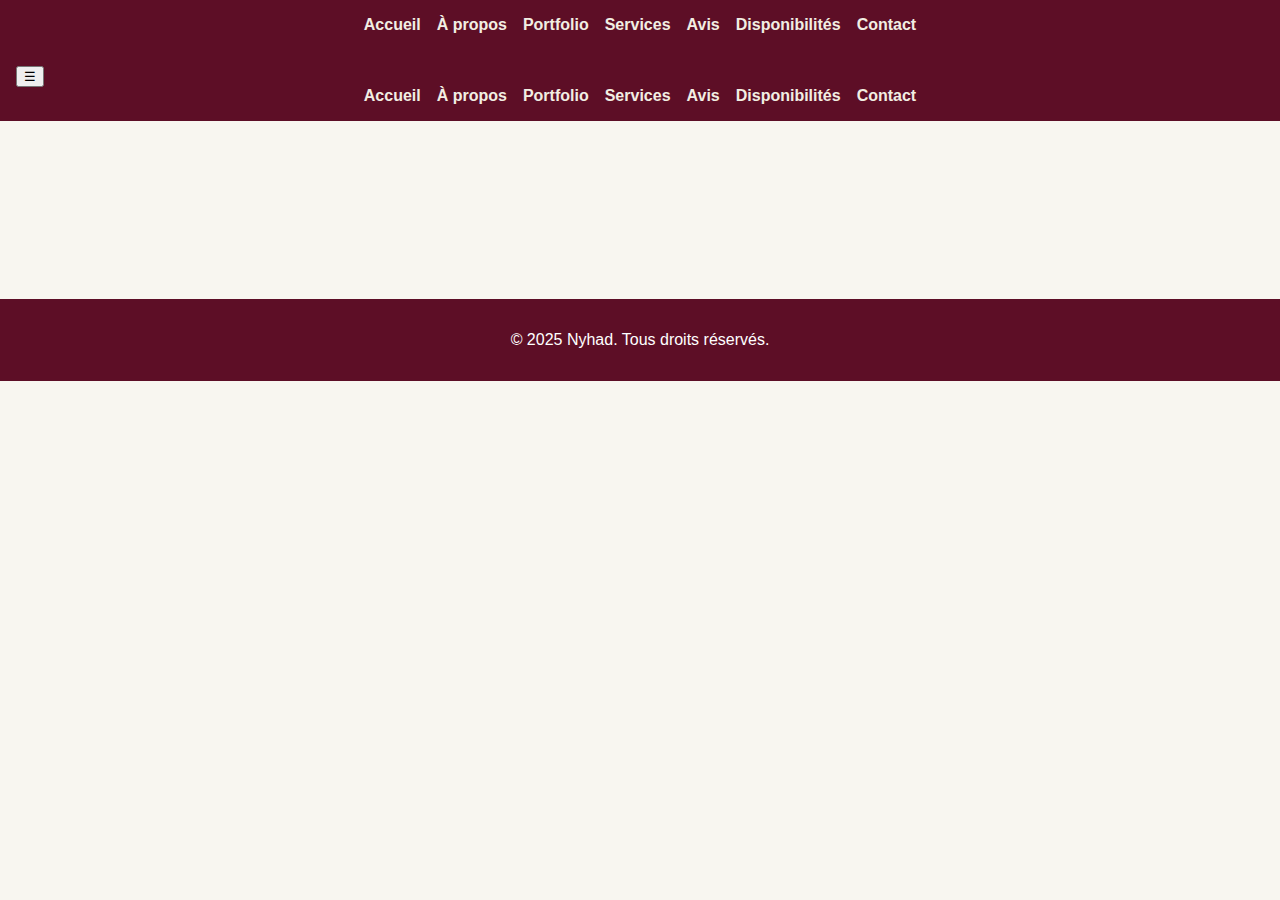
<file: about.html>
<!DOCTYPE html>
<html lang="fr">
<head>
  <meta charset="UTF-8">
  <meta name="viewport" content="width=device-width, initial-scale=1.0">
  <title>Nyhad – Modèle</title>
  <link rel="stylesheet" href="styles.css">
</head>
<body>
  <header>
    <div class="burger" id="burger">&#9776;</div>
    <nav class="desktop">
      <a href="index.html">Accueil</a>
      <a href="about.html">À propos</a>
      <a href="portfolio.html">Portfolio</a>
      <a href="services.html">Services</a>
      <a href="reviews.html">Avis</a>
      <a href="disponibilites.html">Disponibilités</a>
      <a href="contact.html">Contact</a>
    </nav>
    <nav class="mobile" id="mobile-menu">
      <a href="index.html">Accueil</a>
      <a href="about.html">À propos</a>
      <a href="portfolio.html">Portfolio</a>
      <a href="services.html">Services</a>
      <a href="reviews.html">Avis</a>
      <a href="disponibilites.html">Disponibilités</a>
      <a href="contact.html">Contact</a>
    </nav>
  </header>
  <header>
    <button id="menu-toggle">☰</button>
    <nav id="nav-links">
      <a href="index.html">Accueil</a>
      <a href="about.html">À propos</a>
      <a href="portfolio.html">Portfolio</a>
      <a href="services.html">Services</a>
      <a href="reviews.html">Avis</a>
      <a href="disponibilites.html">Disponibilités</a>
      <a href="contact.html">Contact</a>
    </nav>
  </header>
  <main>
    <h1>À propos</h1><p>Découvre mon parcours, ma vision et mon style.</p>
  </main>
  <footer>
    <p>&copy; 2025 Nyhad. Tous droits réservés.</p>
  </footer>
  <script src="script.js"></script>
<script>
// Toggle mobile menu
document.addEventListener('DOMContentLoaded', () => {
  const toggle = document.querySelector('.menu-toggle');
  const nav = document.querySelector('nav');

  toggle.addEventListener('click', () => {
    nav.classList.toggle('active');
  });

  // Page transition (fade)
  const body = document.querySelector('body');
  body.classList.add('fade');
  window.setTimeout(() => {
    body.classList.remove('fade');
  }, 100);
});
</script>
  <script src="script.js"></script>
</body>
</html>
</file>
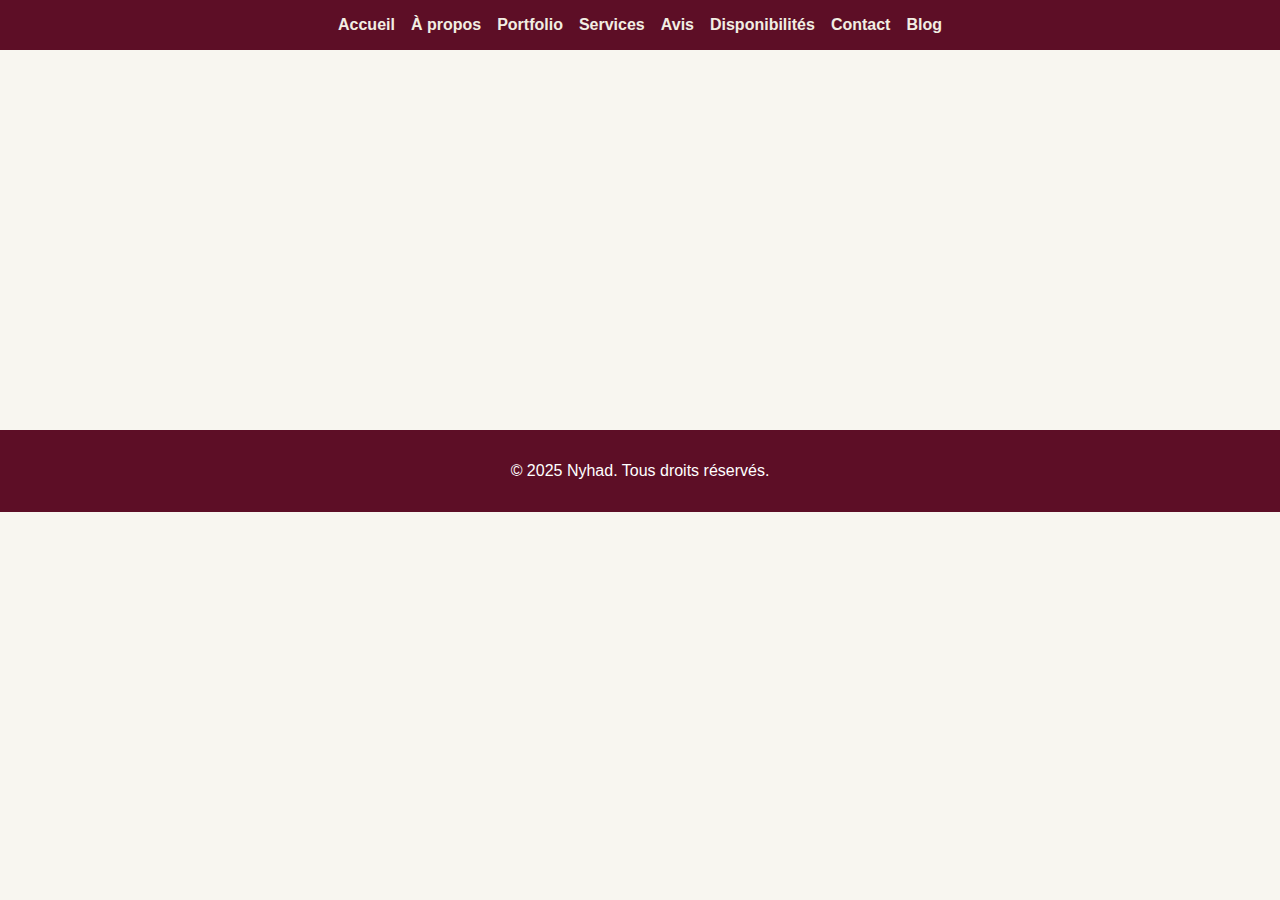
<file: blog.html>
<!DOCTYPE html>
<html lang="fr">
<head>
  <meta charset="UTF-8">
  <meta name="viewport" content="width=device-width, initial-scale=1.0">
  <title>Blog – Nyhad</title>
  <link rel="stylesheet" href="styles.css">
</head>
<body>
  <header>
    <div class="burger" id="burger">&#9776;</div>
    <nav class="desktop">
      <a href="index.html">Accueil</a>
      <a href="about.html">À propos</a>
      <a href="portfolio.html">Portfolio</a>
      <a href="services.html">Services</a>
      <a href="reviews.html">Avis</a>
      <a href="disponibilites.html">Disponibilités</a>
      <a href="contact.html">Contact</a>
      <a href="blog.html">Blog</a>
    </nav>
    <nav class="mobile" id="mobile-menu">
      <a href="index.html">Accueil</a>
      <a href="about.html">À propos</a>
      <a href="portfolio.html">Portfolio</a>
      <a href="services.html">Services</a>
      <a href="reviews.html">Avis</a>
      <a href="disponibilites.html">Disponibilités</a>
      <a href="contact.html">Contact</a>
      <a href="blog.html">Blog</a>
    </nav>
  </header>
  <main>
    <h1>Actualités / Blog</h1>
    <article>
      <h2><a href="blog/shooting-paris.html">Shooting éditorial – Paris</a></h2>
      <p><em>Avril 2025</em></p>
      <p>Une collaboration incroyable avec le photographe Jean Morel dans les rues de Paris.</p>
    </article>
    <article>
      <h2>Défilé – Fashion Week Milan</h2>
      <p><em>Mars 2025</em></p>
      <p>Participation au défilé printemps-été d’une grande maison italienne.</p>
    </article>
  </main>
  <footer>
    <p>&copy; 2025 Nyhad. Tous droits réservés.</p>
  </footer>
  <script src="script.js"></script>
</body>
</html>
</file>
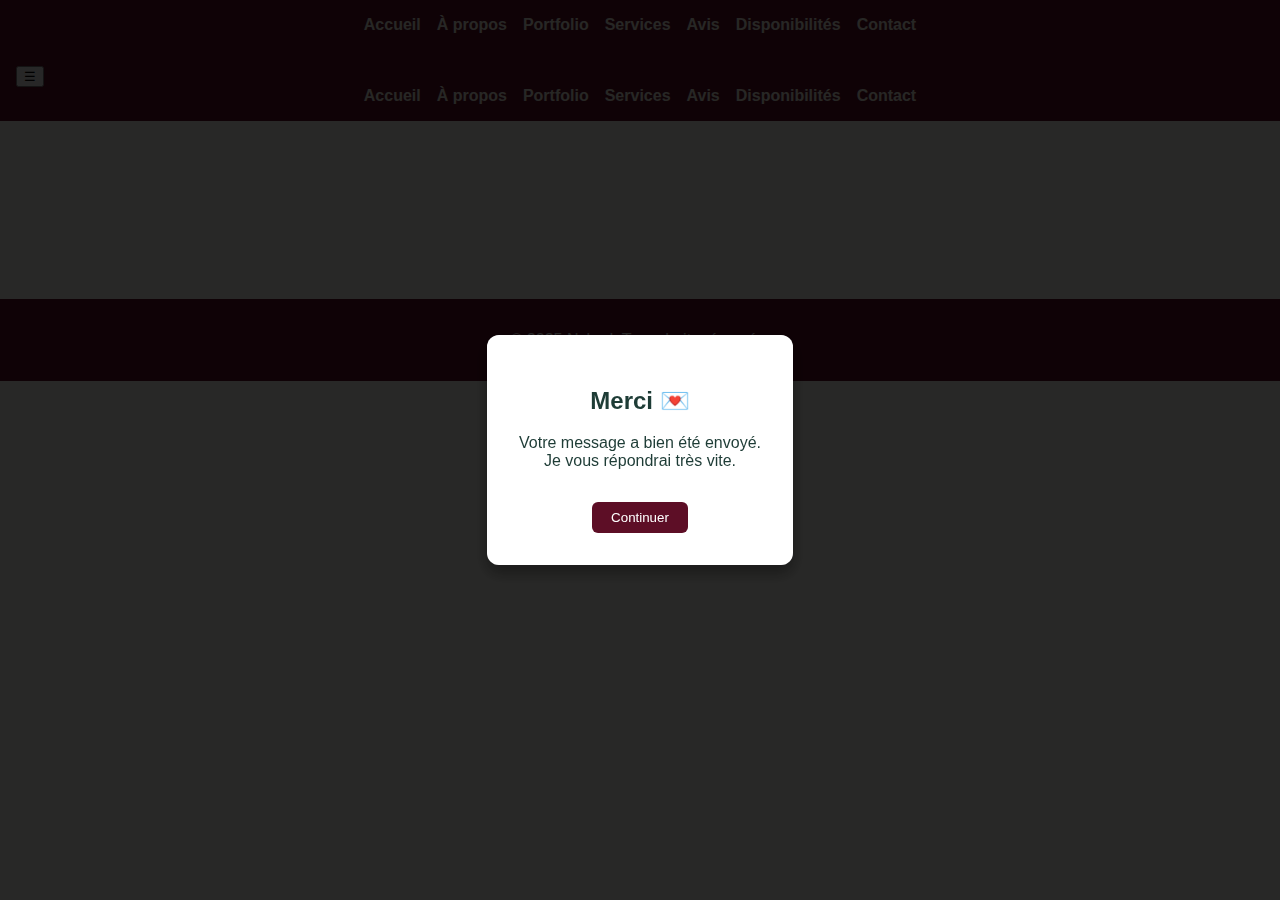
<file: contact.html>
<!DOCTYPE html>
<html lang="fr">
<head>
  <meta charset="UTF-8">
  <meta name="viewport" content="width=device-width, initial-scale=1.0">
  <title>Nyhad – Modèle</title>
  <link rel="stylesheet" href="styles.css">
</head>
<body>
  <header>
    <div class="burger" id="burger">&#9776;</div>
    <nav class="desktop">
      <a href="index.html">Accueil</a>
      <a href="about.html">À propos</a>
      <a href="portfolio.html">Portfolio</a>
      <a href="services.html">Services</a>
      <a href="reviews.html">Avis</a>
      <a href="disponibilites.html">Disponibilités</a>
      <a href="contact.html">Contact</a>
    </nav>
    <nav class="mobile" id="mobile-menu">
      <a href="index.html">Accueil</a>
      <a href="about.html">À propos</a>
      <a href="portfolio.html">Portfolio</a>
      <a href="services.html">Services</a>
      <a href="reviews.html">Avis</a>
      <a href="disponibilites.html">Disponibilités</a>
      <a href="contact.html">Contact</a>
    </nav>
  </header>
  <header>
    <button id="menu-toggle">☰</button>
    <nav id="nav-links">
      <a href="index.html">Accueil</a>
      <a href="about.html">À propos</a>
      <a href="portfolio.html">Portfolio</a>
      <a href="services.html">Services</a>
      <a href="reviews.html">Avis</a>
      <a href="disponibilites.html">Disponibilités</a>
      <a href="contact.html">Contact</a>
    </nav>
  </header>
  <main>
    <h1>Contact</h1><p>Formulaire de contact et liens sociaux.</p>
  </main>

<div id="loader" style="display:none; position:fixed; top:0; left:0; width:100%; height:100%;
  background-color:rgba(255,255,255,0.8); z-index:9998; justify-content:center; align-items:center;">
  <div style="border:6px solid #f3f3f3; border-top:6px solid #5D0E26; border-radius:50%; width:40px; height:40px; animation:spin 1s linear infinite;"></div>
</div>

<div id="thankYouModal" style="display:none; position:fixed; top:0; left:0; width:100%; height:100%;
  background-color:rgba(0,0,0,0.6); display:flex; justify-content:center; align-items:center; z-index:9999;">
  <div style="background:#fff; padding:2rem; border-radius:12px; text-align:center; max-width:400px; box-shadow:0 8px 16px rgba(0,0,0,0.2);">
    <h2>Merci 💌</h2>
    <p>Votre message a bien été envoyé.<br>Je vous répondrai très vite.</p>
    <button onclick="window.location.href='merci.html'" style="margin-top:1rem; padding:0.5rem 1.2rem; background:#5D0E26; color:white; border:none; border-radius:6px; cursor:pointer;">Continuer</button>
  </div>
</div>

<style>
  @keyframes spin {
    0% { transform: rotate(0deg); }
    100% { transform: rotate(360deg); }
  }
</style>


<div id="thankYouModal" style="display:none; position:fixed; top:0; left:0; width:100%; height:100%;
  background-color:rgba(0,0,0,0.6); display:flex; justify-content:center; align-items:center; z-index:9999;">
  <div style="background:#fff; padding:2rem; border-radius:12px; text-align:center; max-width:400px; box-shadow:0 8px 16px rgba(0,0,0,0.2);">
    <h2>Merci 💌</h2>
    <p>Votre message a bien été envoyé.<br>Je vous répondrai très vite.</p>
    <button onclick="window.location.href='merci.html'" style="margin-top:1rem; padding:0.5rem 1.2rem; background:#5D0E26; color:white; border:none; border-radius:6px; cursor:pointer;">Continuer</button>
  </div>
</div>

  <footer>
    <p>&copy; 2025 Nyhad. Tous droits réservés.</p>
  </footer>
  <script src="script.js"></script>
<script>
// Toggle mobile menu
document.addEventListener('DOMContentLoaded', () => {
  const toggle = document.querySelector('.menu-toggle');
  const nav = document.querySelector('nav');

  toggle.addEventListener('click', () => {
    nav.classList.toggle('active');
  });

  // Page transition (fade)
  const body = document.querySelector('body');
  body.classList.add('fade');
  window.setTimeout(() => {
    body.classList.remove('fade');
  }, 100);
});
</script>
  <script src="script.js"></script>

<script>
  const form = document.querySelector('form');
  form.addEventListener('submit', function (e) {
    e.preventDefault();
    const data = new FormData(form);
    fetch(form.action, {
      method: 'POST',
      body: data,
      headers: {
        'Accept': 'application/json'
      }
    }).then(response => {
      if (response.ok) {
        alert('Merci pour votre message ! Je vous répondrai très bientôt.');
        window.location.href = 'merci.html';
      } else {
        alert('Une erreur est survenue. Merci de réessayer.');
      }
    });
  });
</script>

<script>
  const form = document.querySelector('form');
  const modal = document.getElementById('thankYouModal');
  form.addEventListener('submit', function (e) {
    e.preventDefault();
    const data = new FormData(form);
    fetch(form.action, {
      method: 'POST',
      body: data,
      headers: {
        'Accept': 'application/json'
      }
    }).then(response => {
      if (response.ok) {
        modal.style.display = 'flex';
      } else {
        alert('Une erreur est survenue. Merci de réessayer.');
      }
    });
  });
</script>

<script>
  const form = document.querySelector('form');
  const modal = document.getElementById('thankYouModal');
  const loader = document.getElementById('loader');
  form.addEventListener('submit', function (e) {
    e.preventDefault();
    const data = new FormData(form);
    loader.style.display = 'flex';
    fetch(form.action, {
      method: 'POST',
      body: data,
      headers: { 'Accept': 'application/json' }
    }).then(response => {
      loader.style.display = 'none';
      if (response.ok) {
        modal.style.display = 'flex';
      } else {
        alert('Une erreur est survenue. Merci de réessayer.');
      }
    });
  });
</script>
</body>
</html>
</file>
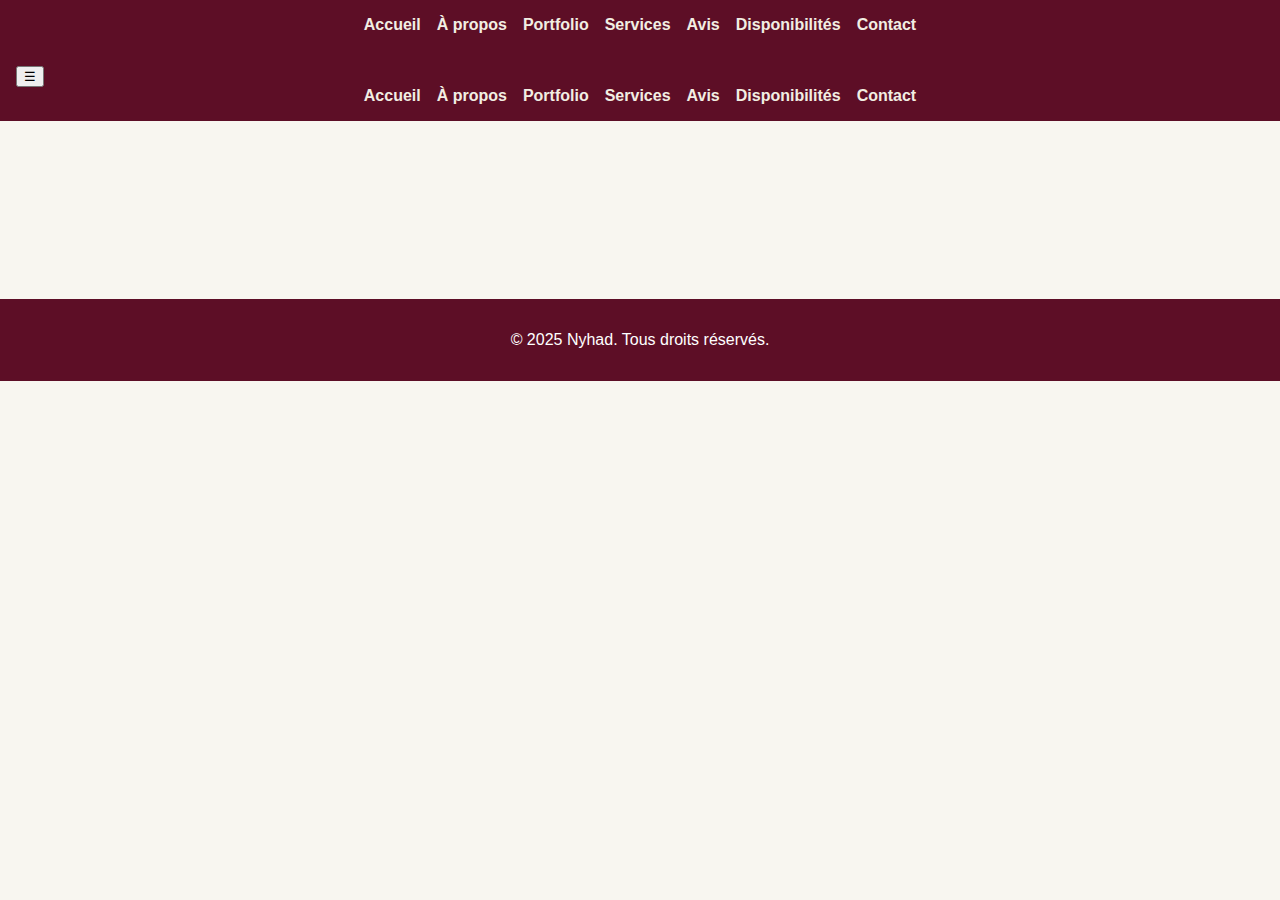
<file: disponibilites.html>
<!DOCTYPE html>
<html lang="fr">
<head>
  <meta charset="UTF-8">
  <meta name="viewport" content="width=device-width, initial-scale=1.0">
  <title>Nyhad – Modèle</title>
  <link rel="stylesheet" href="styles.css">
</head>
<body>
  <header>
    <div class="burger" id="burger">&#9776;</div>
    <nav class="desktop">
      <a href="index.html">Accueil</a>
      <a href="about.html">À propos</a>
      <a href="portfolio.html">Portfolio</a>
      <a href="services.html">Services</a>
      <a href="reviews.html">Avis</a>
      <a href="disponibilites.html">Disponibilités</a>
      <a href="contact.html">Contact</a>
    </nav>
    <nav class="mobile" id="mobile-menu">
      <a href="index.html">Accueil</a>
      <a href="about.html">À propos</a>
      <a href="portfolio.html">Portfolio</a>
      <a href="services.html">Services</a>
      <a href="reviews.html">Avis</a>
      <a href="disponibilites.html">Disponibilités</a>
      <a href="contact.html">Contact</a>
    </nav>
  </header>
  <header>
    <button id="menu-toggle">☰</button>
    <nav id="nav-links">
      <a href="index.html">Accueil</a>
      <a href="about.html">À propos</a>
      <a href="portfolio.html">Portfolio</a>
      <a href="services.html">Services</a>
      <a href="reviews.html">Avis</a>
      <a href="disponibilites.html">Disponibilités</a>
      <a href="contact.html">Contact</a>
    </nav>
  </header>
  <main>
    <h1>Disponibilités</h1><p>Réserve ton créneau facilement.</p>
  </main>
  <footer>
    <p>&copy; 2025 Nyhad. Tous droits réservés.</p>
  </footer>
  <script src="script.js"></script>
<script>
// Toggle mobile menu
document.addEventListener('DOMContentLoaded', () => {
  const toggle = document.querySelector('.menu-toggle');
  const nav = document.querySelector('nav');

  toggle.addEventListener('click', () => {
    nav.classList.toggle('active');
  });

  // Page transition (fade)
  const body = document.querySelector('body');
  body.classList.add('fade');
  window.setTimeout(() => {
    body.classList.remove('fade');
  }, 100);
});
</script>
  <script src="script.js"></script>
</body>
</html>
</file>
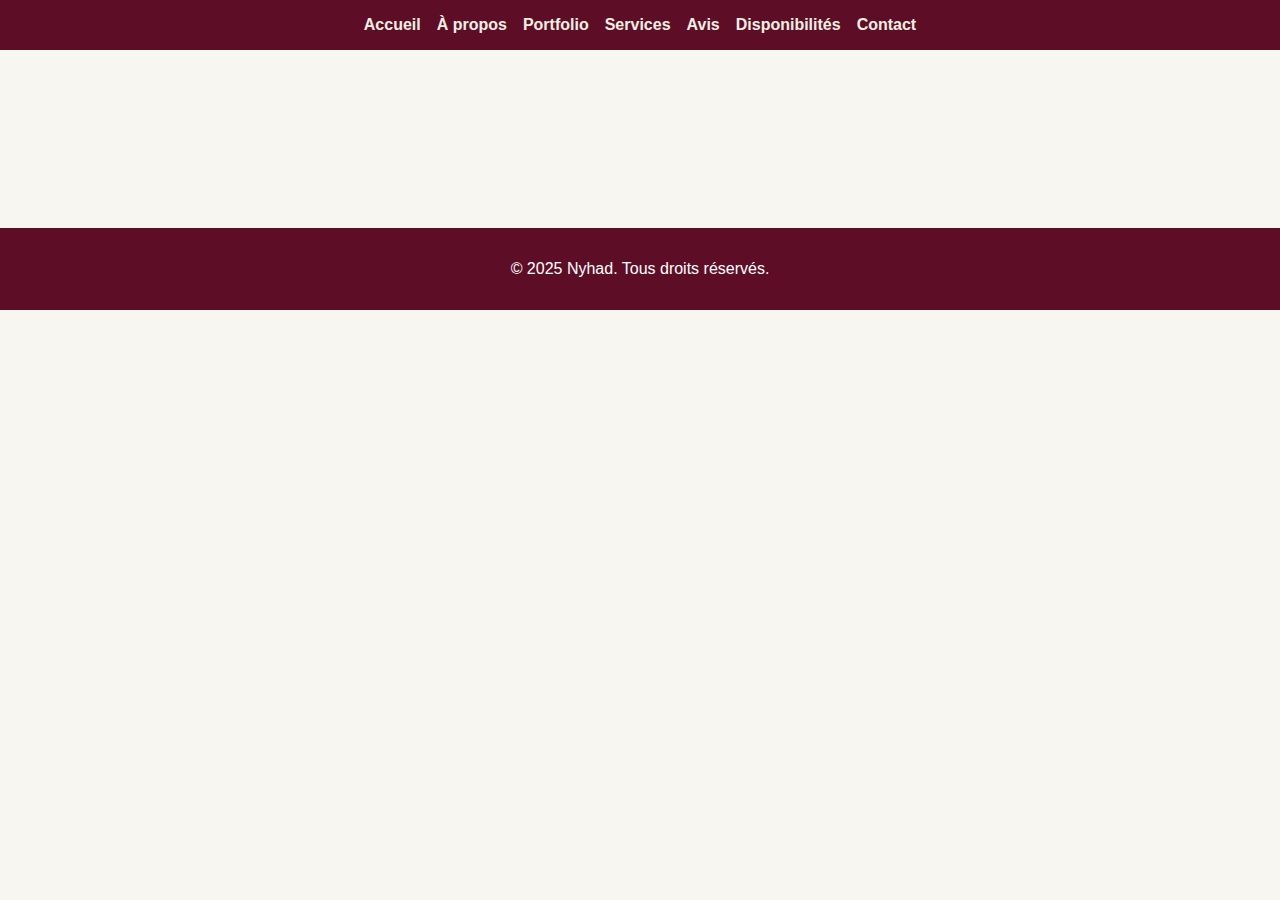
<file: merci.html>
<!DOCTYPE html>
<html lang="fr">
<head>
  <meta charset="UTF-8">
  <meta name="viewport" content="width=device-width, initial-scale=1.0">
  <title>Merci – Nyhad</title>
  <link rel="stylesheet" href="styles.css">
</head>
<body>
  <header>
    <div class="burger" id="burger">&#9776;</div>
    <nav class="desktop">
      <a href="index.html">Accueil</a>
      <a href="about.html">À propos</a>
      <a href="portfolio.html">Portfolio</a>
      <a href="services.html">Services</a>
      <a href="reviews.html">Avis</a>
      <a href="disponibilites.html">Disponibilités</a>
      <a href="contact.html">Contact</a>
    </nav>
    <nav class="mobile" id="mobile-menu">
      <a href="index.html">Accueil</a>
      <a href="about.html">À propos</a>
      <a href="portfolio.html">Portfolio</a>
      <a href="services.html">Services</a>
      <a href="reviews.html">Avis</a>
      <a href="disponibilites.html">Disponibilités</a>
      <a href="contact.html">Contact</a>
    </nav>
  </header>
  <main>
    <h1>Merci pour votre message !</h1>
    <p>Je reviendrai vers vous très vite. En attendant, découvrez mon <a href="portfolio.html">portfolio</a>.</p>
  </main>
  <footer>
    <p>&copy; 2025 Nyhad. Tous droits réservés.</p>
  </footer>
  <script src="script.js"></script>
</body>
</html>
</file>
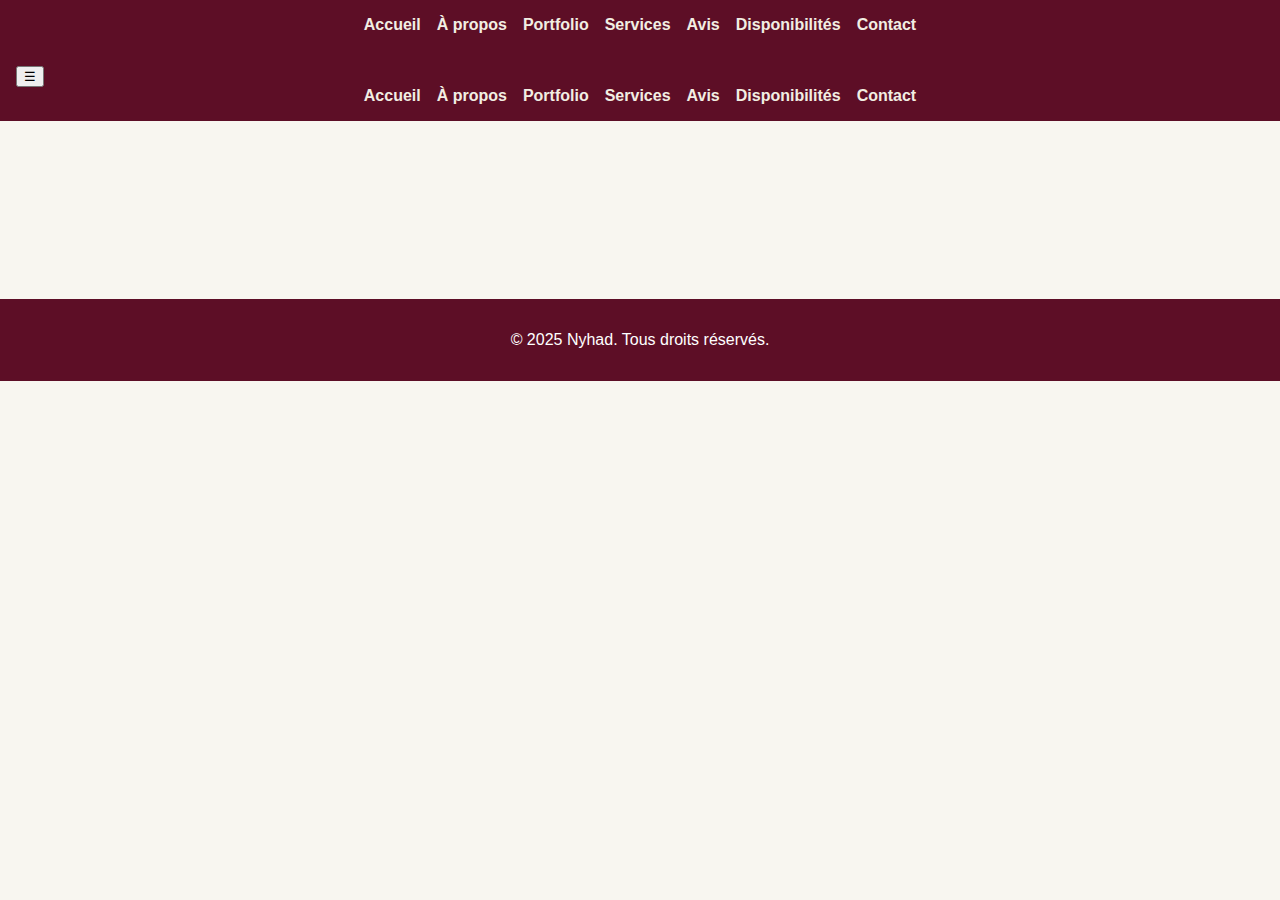
<file: reviews.html>
<!DOCTYPE html>
<html lang="fr">
<head>
  <meta charset="UTF-8">
  <meta name="viewport" content="width=device-width, initial-scale=1.0">
  <title>Nyhad – Modèle</title>
  <link rel="stylesheet" href="styles.css">
</head>
<body>
  <header>
    <div class="burger" id="burger">&#9776;</div>
    <nav class="desktop">
      <a href="index.html">Accueil</a>
      <a href="about.html">À propos</a>
      <a href="portfolio.html">Portfolio</a>
      <a href="services.html">Services</a>
      <a href="reviews.html">Avis</a>
      <a href="disponibilites.html">Disponibilités</a>
      <a href="contact.html">Contact</a>
    </nav>
    <nav class="mobile" id="mobile-menu">
      <a href="index.html">Accueil</a>
      <a href="about.html">À propos</a>
      <a href="portfolio.html">Portfolio</a>
      <a href="services.html">Services</a>
      <a href="reviews.html">Avis</a>
      <a href="disponibilites.html">Disponibilités</a>
      <a href="contact.html">Contact</a>
    </nav>
  </header>
  <header>
    <button id="menu-toggle">☰</button>
    <nav id="nav-links">
      <a href="index.html">Accueil</a>
      <a href="about.html">À propos</a>
      <a href="portfolio.html">Portfolio</a>
      <a href="services.html">Services</a>
      <a href="reviews.html">Avis</a>
      <a href="disponibilites.html">Disponibilités</a>
      <a href="contact.html">Contact</a>
    </nav>
  </header>
  <main>
    <h1>Avis</h1><p>Avis de photographes, stylistes, agences.</p>
  </main>
  <footer>
    <p>&copy; 2025 Nyhad. Tous droits réservés.</p>
  </footer>
  <script src="script.js"></script>
<script>
// Toggle mobile menu
document.addEventListener('DOMContentLoaded', () => {
  const toggle = document.querySelector('.menu-toggle');
  const nav = document.querySelector('nav');

  toggle.addEventListener('click', () => {
    nav.classList.toggle('active');
  });

  // Page transition (fade)
  const body = document.querySelector('body');
  body.classList.add('fade');
  window.setTimeout(() => {
    body.classList.remove('fade');
  }, 100);
});
</script>
  <script src="script.js"></script>
</body>
</html>
</file>
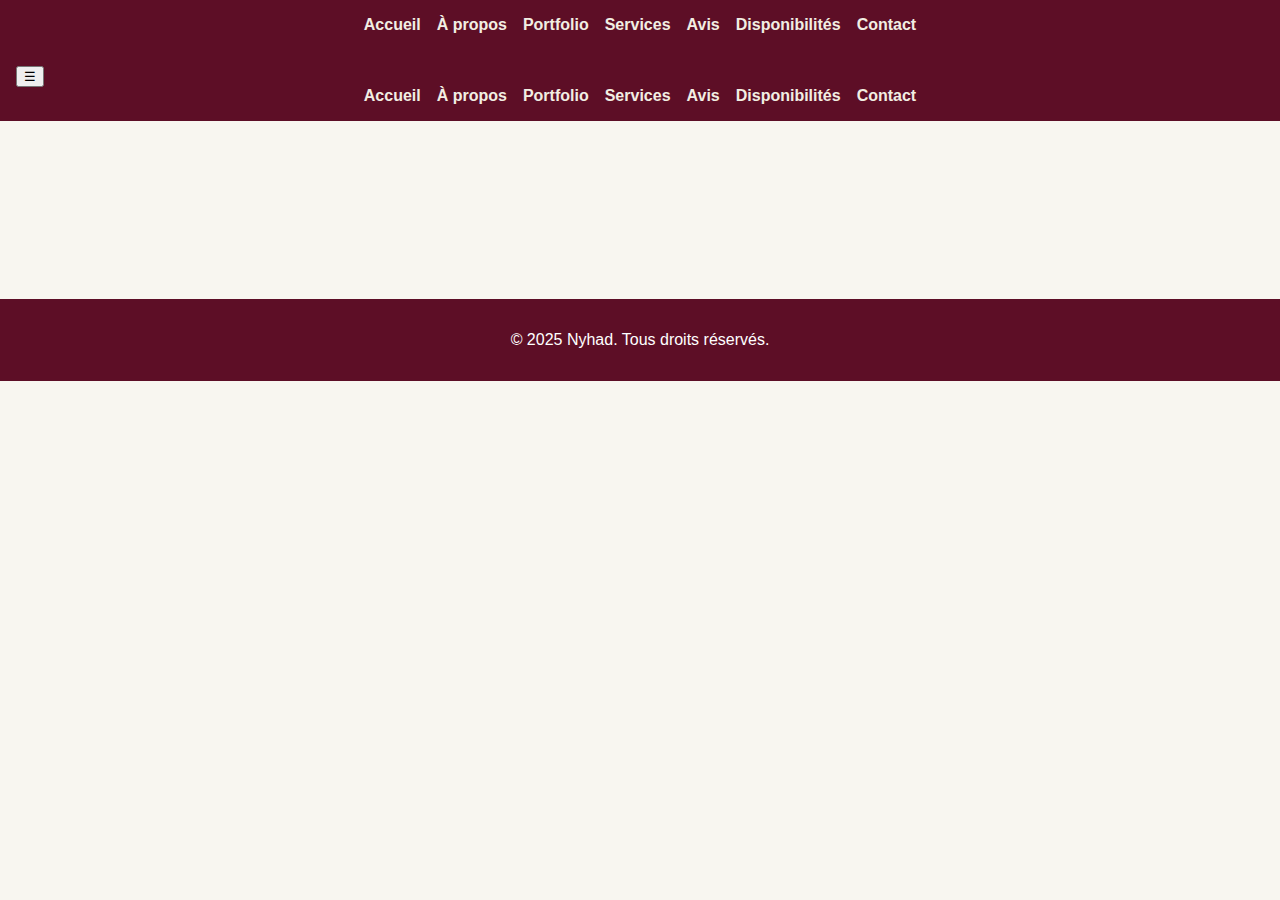
<file: services.html>
<!DOCTYPE html>
<html lang="fr">
<head>
  <meta charset="UTF-8">
  <meta name="viewport" content="width=device-width, initial-scale=1.0">
  <title>Nyhad – Modèle</title>
  <link rel="stylesheet" href="styles.css">
</head>
<body>
  <header>
    <div class="burger" id="burger">&#9776;</div>
    <nav class="desktop">
      <a href="index.html">Accueil</a>
      <a href="about.html">À propos</a>
      <a href="portfolio.html">Portfolio</a>
      <a href="services.html">Services</a>
      <a href="reviews.html">Avis</a>
      <a href="disponibilites.html">Disponibilités</a>
      <a href="contact.html">Contact</a>
    </nav>
    <nav class="mobile" id="mobile-menu">
      <a href="index.html">Accueil</a>
      <a href="about.html">À propos</a>
      <a href="portfolio.html">Portfolio</a>
      <a href="services.html">Services</a>
      <a href="reviews.html">Avis</a>
      <a href="disponibilites.html">Disponibilités</a>
      <a href="contact.html">Contact</a>
    </nav>
  </header>
  <header>
    <button id="menu-toggle">☰</button>
    <nav id="nav-links">
      <a href="index.html">Accueil</a>
      <a href="about.html">À propos</a>
      <a href="portfolio.html">Portfolio</a>
      <a href="services.html">Services</a>
      <a href="reviews.html">Avis</a>
      <a href="disponibilites.html">Disponibilités</a>
      <a href="contact.html">Contact</a>
    </nav>
  </header>
  <main>
    <h1>Services</h1><p>Découvre mes prestations pro : shooting, défilé, influence.</p>
  </main>
  <footer>
    <p>&copy; 2025 Nyhad. Tous droits réservés.</p>
  </footer>
  <script src="script.js"></script>
<script>
// Toggle mobile menu
document.addEventListener('DOMContentLoaded', () => {
  const toggle = document.querySelector('.menu-toggle');
  const nav = document.querySelector('nav');

  toggle.addEventListener('click', () => {
    nav.classList.toggle('active');
  });

  // Page transition (fade)
  const body = document.querySelector('body');
  body.classList.add('fade');
  window.setTimeout(() => {
    body.classList.remove('fade');
  }, 100);
});
</script>
  <script src="script.js"></script>
</body>
</html>
</file>
<file: styles.css>
body {
  margin: 0;
  font-family: 'Helvetica Neue', sans-serif;
  background-color: #F8F6F0;
  color: #1E3C36;
}
header {
  background: #5D0E26;
  padding: 1rem;
  position: relative;
}
nav {
  display: flex;
  flex-wrap: wrap;
  justify-content: center;
  gap: 1rem;
}
nav a {
  color: #F2EEE3;
  text-decoration: none;
  font-weight: bold;
  transition: color 0.3s ease;
}
nav a:hover {
  color: #ECACCE;
}
.burger {
  display: none;
  position: absolute;
  top: 1rem;
  right: 1rem;
  cursor: pointer;
  font-size: 1.5rem;
  color: #F2EEE3;
}
nav.mobile {
  display: none;
  flex-direction: column;
  gap: 1rem;
  padding: 1rem;
}
main {
  padding: 2rem;
  opacity: 0;
  animation: fadeIn 1s forwards;
}
footer {
  background: #5D0E26;
  color: white;
  text-align: center;
  padding: 1rem;
}
@media (max-width: 768px) {
  nav.desktop {
    display: none;
  }
  .burger {
    display: block;
  }
  nav.mobile.active {
    display: flex;
    background-color: #5D0E26;
  }
}
@keyframes fadeIn {
  to { opacity: 1; }
}
</file>
